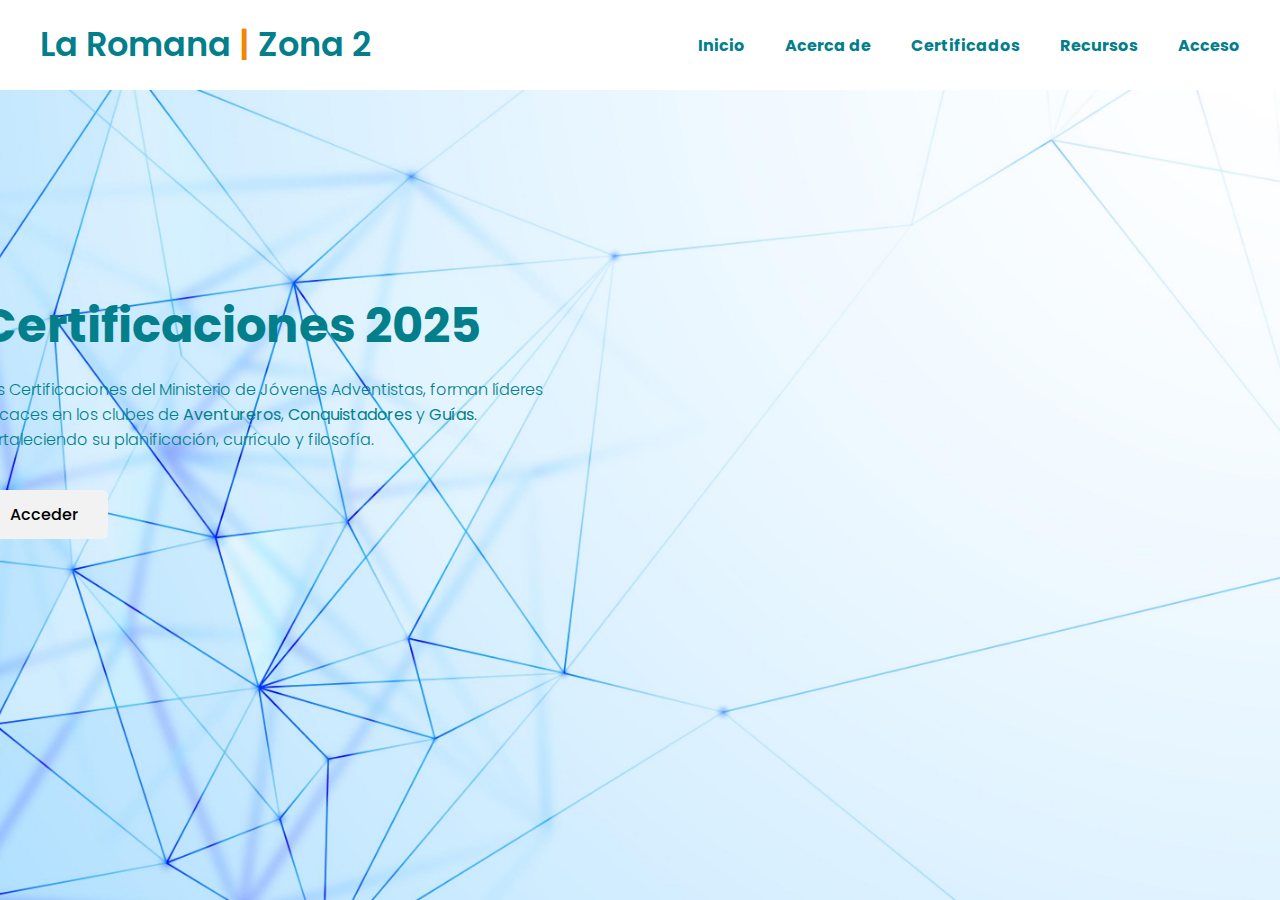
<file: index.html>
<!DOCTYPE html>
<html lang="en">
    <head>
        <meta charset="UTF-8">
        <meta name="viewport" content="width=device-width, initial-scale=1.0">
        <link rel="icon" href="IMG/Icons/LogoZonal.png" type="image/x-icon">
        <title>Capacitación ADE | Zona 2-La Romana</title>

        <!--Codificación Para fuentes a ser usadas-->
        <link rel="preconnect" href="https://fonts.googleapis.com">
        <link rel="preconnect" href="https://fonts.gstatic.com" crossorigin>
        <link href="https://fonts.googleapis.com/css2?family=Poppins:ital,wght@0,100;0,200;0,300;0,400;0,500;0,600;0,700;0,800;0,900;1,100;1,200;1,300;1,400;1,500;1,600;1,700;1,800;1,900&display=swap" rel="stylesheet">

        <!--Links a CSS-->
        <link rel="stylesheet" href="CSS/index.css">
        <link href='https://unpkg.com/boxicons@2.1.4/css/boxicons.min.css' rel='stylesheet'>
    </head>
    <body>
        <header>
            <nav class="navbar">
                <a href="#" class="logo">La Romana <span>|</span> Zona 2</a>
                <ul class="menu-links">
                    <i id="close-menu-btn" class='bx bx-x'></i>
                    <li><a href="#">Inicio</a></li>
                    <li><a href="#">Acerca de</a></li>
                    <li><a href="#">Certificados</a></li>
                    <li><a href="#">Recursos</a></li>
                    <li><a href="login.html">Acceso</a></li>
                </ul>
                <i id="menu-btn" class='bx bx-menu'></i>
            </nav>
        </header>

        <section class="hero-section">
            <div class="content">
                <h1>Certificaciones 2025</h1>
                <p>
                   Las Certificaciones del Ministerio de Jóvenes Adventistas, forman líderes eficaces en los 
                   clubes de <b>Aventureros</b>, <b>Conquistadores</b> y <b>Guías</b>. Fortaleciendo su 
                   planificación, currículo y filosofía.
                </p>
                <button>Acceder</button>
            </div>
        </section>
    </body>
    <script src="JS/index.js"></script>
</html>
</file>
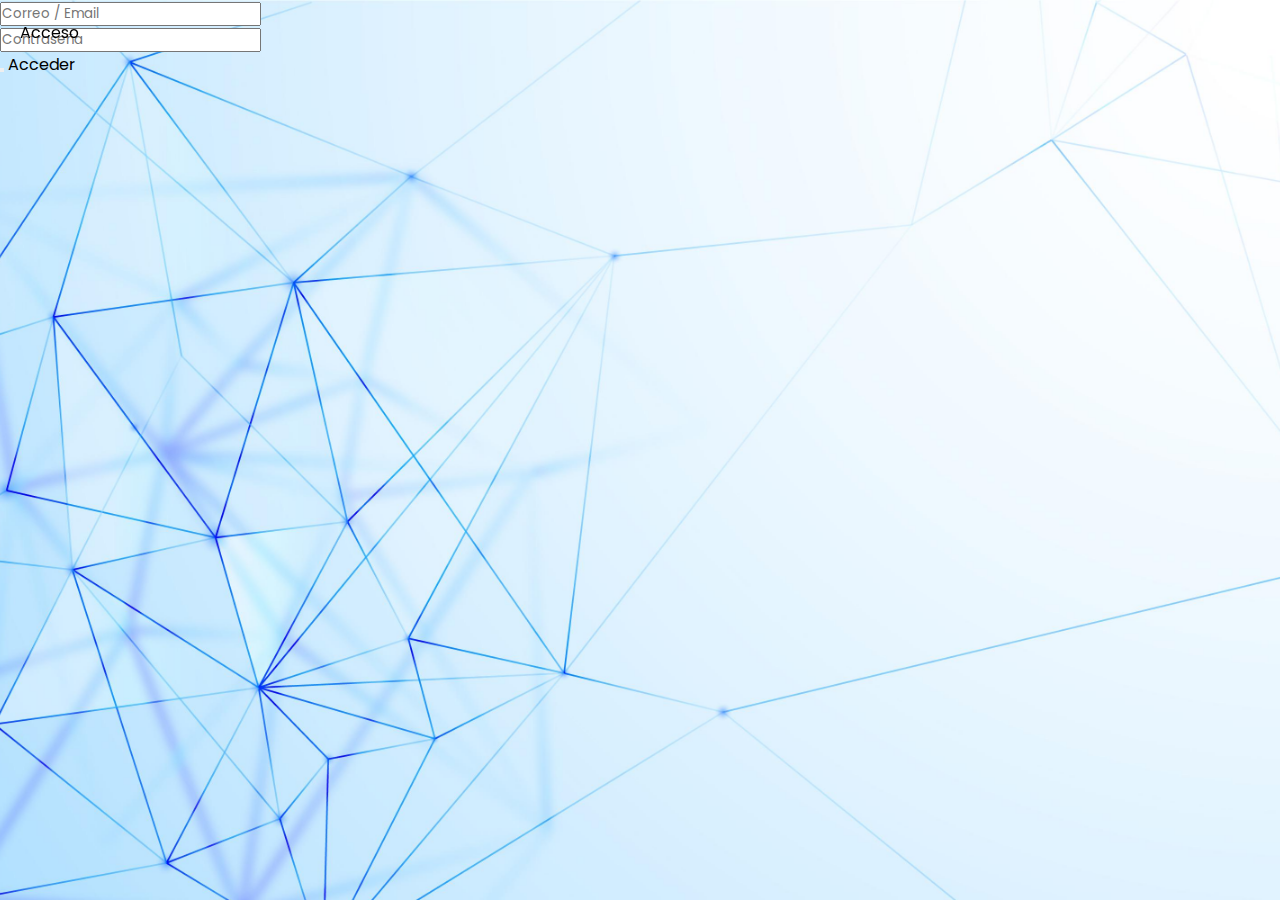
<file: login.html>
<!DOCTYPE html>
<html lang="en">
    <head>
        <meta charset="UTF-8">
        <meta name="viewport" content="width=device-width, initial-scale=1.0">
        <link rel="icon" href="IMG/Icons/IconoCapacitacionesADE.png" type="image/x-icon">
        <title>Acceso | Capacitación 2025</title>

        <!--Links para los CSS-->
        <link rel="stylesheet" href="CSS/login.css">
    </head>
    <body>
        <form class="login-box" id="loginForm">
            <div class="login-header">
                <header>Acceso</header>
            </div>
            <div class="input-box">
                <input type="text" class="input-field" id="txtUser" placeholder="Correo / Email" autocomplete="off" required>
            </div>
            <div class="input-box">
                <input type="password" class="input-field" id="txtPass" placeholder="Contraseña" autocomplete="off" required>
            </div>
            <div class="input-submit">
                <button class="submit-btn" id="submit"></button>
                <label for="submit">Acceder</label>
                <p id="mensaje" style="color: red;"></p>
            </div>
        </form>
    </body>
    <script src="JS/login.js"></script>
</html>
</file>
<file: CSS/index.css>
/*Importar Fuentes de Google Fonts*/
@import url('https://fonts.googleapis.com/css2?family=Poppins:ital,wght@0,100;0,200;0,300;0,400;0,500;0,600;0,700;0,800;0,900;1,100;1,200;1,300;1,400;1,500;1,600;1,700;1,800;1,900&display=swap');

* {
    margin: 0;
    padding: 0;
    box-sizing: border-box;
    font-family: 'Poppins', sans-serif;
}

html {
    scroll-behavior: smooth;
}

body {
    margin: 0;
    padding: 0;
    height: 100vh;
    background: url("../IMG/Fondo-Inicio.jpg");
    background-position: center;
    background-size: cover;
    background-repeat: no-repeat;
}


header {
    background-color: #fff;
    position: fixed;
    top: 0;
    left: 0;
    width: 100%;
    padding: 20px;
    
    

}

header .navbar {
    display: flex;
    align-items: center;
    max-width: 1200px;
    margin: 0 auto;
    justify-content: space-between;
}

.logo-Capacitaciones {
    margin-left: -80px;
    position: absolute;
    display: flex;
    width: 90px;

}

/*seciones de la pagina*/

.certificaiones-actuales {
    padding: 4rem 6%;
    width: 100%;
    height: 60vh;
    /*background-color: #F7941D;*/
    background: #F7941D;
    background: linear-gradient(90deg, rgba(247, 148, 29, 1) 0%, rgba(179, 87, 7, 1) 100%);
}

.certificaiones-actuales h2 {
    color: white;
    font-size: 37px;
    display: flex;
    margin-top: -47px;
    margin-bottom: 17px;
}

.cards-container {
    display: flex;
    gap: 1.5rem;
    align-items: stretch;
}

.cards {
    background: #ffffff;
    flex: 1;
    border-radius: 14px;
    overflow: hidden;
    box-shadow: 0 12px 30px rgba(0, 0, 0, 0.7);
    cursor: pointer;

}



.cards img {
    width: 100%;
    height: 160px;
    object-fit: contain;

    background: #f3f3f3;
}

.card-content {
    padding: 1rem;
    text-align: center;
}

.card-content h3 {
    font-size: 1rem;
}

/*seccion de encargados*/

.cards-container-en {
    display: grid;
    grid-template-columns: repeat(4, 1fr);
    gap: 2.5rem;
    align-items: start;
}

.Encargados {
    padding: 4rem 6%;
    width: 100%;
    height: 110vh;
    background-color: whitesmoke;
}

.Encargados h2 {
    color: grey;
    font-size: 37px;
    display: flex;
    margin-top: -47px;
    margin-bottom: 17px;
}

.cards-en {
    background: #ffffff;
    border-radius: 18px;
    overflow: hidden;
    box-shadow: 0 15px 35px rgba(0, 0, 0, 0.35);
    display: flex;
    flex-direction: column;
    cursor: pointer;
}

.cards-en img {
    width: 100%;
    height: 160px;
    object-fit: contain;
    background: #f5f5f5;

}

.cards-en .card-content {
    margin-top: 1rem;
}

.cards-en h3 {
    color: black;
    font-size: 0.8rem;
    font-weight: bold;
    margin-bottom: 0.2rem;
}


/*Estilo del Logo de capacitaciones ADE*/
.logo-right {
    position: absolute;
    top: 70px;
    right: 0px;
    width: 1050px;
    z-index: 100px;
}

.fondo-debajo {
    background-color: rgba(0, 0, 0, 0.6);
    padding: 30px 30px;
    border-radius: 12px;
    max-width: 600px;
    margin-top: -10px;
    color: #fff;
    box-shadow: 0 4px 12px rgba(0, 0, 0, 0.3);
}

.text-ADE {
    color: #037F8C;
    margin-left: 40px;
}

.navbar .logo {
    /*position: absolute; 
    top: 15px;*/
    font-size: 2.1rem;
    font-weight: 600;
}

.navbar .logo span {
    color: #F28705;
}

.navbar .menu-links {
    /*position: absolute; 
    top: 30px;          
    right: 150px; */
    display: flex;
    gap: 40px;
}

.navbar ul li {
    list-style: none;
}

.navbar a {
    color: #037F8C;
    text-decoration: none;
    transition: 0.2s ease;
    font-weight: bold;
}

.navbar a:hover {
    color: #F28705;
}

.hero-section {
    
    height: 100vh;
    display: flex;
    align-items: center;
    padding: 0 20px;
}

.hero-section .content {
    position: absolute;
    top: 290px;
    right: 100px;
    color: #037F8C;
    max-width: 1200px;
    width: 100%;
    margin: 0 auto;
}

.hero-section .content h1 {
    font-size: 3rem;
    max-width: 600px;
}

.hero-section .content p {
    font-weight: 300;
    margin-top: 15px;
    max-width: 600px;
}

.hero-section .content button {
    background: #f2f2f2;
    outline: none;
    border: none;
    font-size: 1rem;
    font-weight: 500;
    margin-top: 38px;
    padding: 12px 30px;
    border-radius: 6px;
    cursor: pointer;
    transition: 0.2s ease;
}

.hero-section .content button:hover {
    color: #fff;
    background: #F28705;
}

#menu-btn {
    color: #000;
    cursor: pointer;
    display: none;
}

#close-menu-btn {
    display: none;
    position: absolute;
    right: 20px;
    top: 20px;
    cursor: pointer;
}

footer {
    background-color: #037F8C;
    margin: 0;
    padding: 0;
    width: 100%;
    height: 200px;
}

footer .footer-container {
    display: flex;

    justify-content: center;

}

footer .footer-container a {
    color: #f2f2f2;
    position: absolute;
    margin-top: 10px;
    text-decoration: none;

}

footer .footer-container p {
    color: #f2f2f2;
    position: absolute;
    margin-top: 45px;
    margin-right: 110px;
    margin-left: 110px;
}

footer .footer-container span {

    color: #f2f2f2;
    position: absolute;
    margin-top: 150px;
}



@media screen and (max-width: 900px) {
    body {
        background: url("../IMG/Fondo-Inicio.jpg");
        width: 100%;
        
        background-repeat: no-repeat;
        background-size: contain;
        height: 100%;

    }

    body .logo-right {
        position: absolute;
        top: 70px;
        right: -200px;
        width: 1050px;
        z-index: 100px;
    }

    header.show-mobile-menu::before {
        content: "";
        position: fixed;
        left: 0;
        top: 0;
        width: 100%;
        height: 100%;
        backdrop-filter: blur(5px);
    }

    .cards-container {
        flex-direction: column;
    }

    .certificaiones-actuales {
        height: auto;
    }

    .text-ADE {
        font-size: 25px;
        margin-left: 100px;
    }

    .logo-Capacitaciones {
        margin-left: -5px;
        width: 80px;
    }

    .cards-container-en {
        grid-template-columns: repeat(2, 1fr);
    }

    .Encargados {
        height: auto;
    }

    .Encargados h2 {
        font-size: 27px;
    }

    .Encargados h3 {
        margin-top: -17px;
        font-size: 15px;
    }

    .Encargados h4 {
        font-size: 12px;
    }

    #close-menu-btn,
    #menu-btn {
        display: block;
    }

    .navbar .menu-links {
        position: fixed;
        /*left: -260px;*/
        right: -260px;
        top: 0;
        flex-direction: column;
        width: 260px;
        height: 100vh;
        background: #fff;
        padding: 70px 40px 0;
        transition: right 0.5s ease;
    }

    header.show-mobile-menu .navbar .menu-links {
        /*left: 0;*/
        right: 0;

    }

    .navbar a {
        color: #037F8C;
    }

    .hero-section .content {
        display: none;
    }

    footer .footer-container {
        background-color: #037F8C;
        margin: 0;
        padding: 0;
        width: 100%;
        height: 230px;
    }

    footer .footer-container p {
        color: #f2f2f2;
        position: absolute;
        margin-top: 70px;
        margin-right: 20px;
        margin-left: 20px;
    }

    footer .footer-container span {
        color: #f2f2f2;
        font-size: 13px;
        position: absolute;
        margin-top: 190px;
        margin-right: 27px;
        margin-left: 27px;

    }


}
</file>
<file: CSS/login.css>
/*Importar Fuentes de Google Fonts*/
@import url('https://fonts.googleapis.com/css2?family=Poppins:ital,wght@0,100;0,200;0,300;0,400;0,500;0,600;0,700;0,800;0,900;1,100;1,200;1,300;1,400;1,500;1,600;1,700;1,800;1,900&display=swap');

*{
    margin: 0;
    padding: 0;
    box-sizing: border-box;
    font-family: 'Poppins', sans-serif;
}
body{
    margin: 0;
    padding: 0;
    height: 100vh;
    background: url("../IMG/Fondo-Inicio.jpg");
    background-position: center;
    background-size: cover;
    background-repeat: no-repeat;
}


header{
    position: fixed;
    top: 0;
    left: 0;
    width: 100%;
    padding: 20px;
    
}
header .navbar{
    display: flex;
    align-items: center;
    max-width: 1200px;
    margin: 0 auto;
    justify-content: space-between;
}
/*Estilo del Logo de capacitaciones ADE*/
.logo-right {
    position: absolute; 
    top: 70px;          
    right: 0px;        
    width: 1050px;       
    z-index: 100;       
}
.fondo-debajo{
    background-color: rgba(0, 0, 0, 0.6);
    padding: 30px 30px;
    border-radius: 12px;
    max-width: 600px;
    margin-top: -10px;
    color: #fff;
    box-shadow: 0 4px 12px rgba(0,0,0,0.3);
}   



.navbar .logo{
    /*position: absolute; 
    top: 15px;*/
    font-size: 2.1rem;
    font-weight: 600;
}
.navbar .logo span{
    color: #F28705;
}
.navbar .menu-links{
    /*position: absolute; 
    top: 30px;          
    right: 150px; */
    display: flex;
    gap: 40px;
}
.navbar ul li{
    list-style: none;
}
.navbar a{
    color: #037F8C;
    text-decoration: none;
    transition: 0.2s ease;
}
.navbar a:hover{
    color:#F28705;
}
.hero-section{
    height: 100vh;
    display: flex;
    align-items: center;
    padding: 0 20px;
}
.hero-section .content{
    position: absolute; 
    top: 290px;
    right: 100px;
    color: #037F8C;
    max-width: 1200px;
    width: 100%;
    margin: 0 auto;
}
.hero-section .content h1{
    font-size: 3rem;
    max-width: 600px;
}
.hero-section .content p{
    font-weight: 300;
    margin-top: 15px;
    max-width: 600px;
}
.hero-section .content button{
    background: #f2f2f2;
    outline: none;
    border: none;
    font-size: 1rem;
    font-weight: 500;
    margin-top: 38px;
    padding: 12px 30px;
    border-radius: 6px;
    cursor: pointer;
    transition: 0.2s ease;
}
.hero-section .content button:hover{
    color: #fff;
    background: #F28705;
}
#menu-btn{
    color: #000;
    cursor: pointer;
    display: none;
}
#close-menu-btn{
    display: none;
    position: absolute;
    right: 20px;
    top: 20px;
    cursor: pointer;
}
@media screen and (max-width: 900px){
    body{
        background: url("../IMG/Fondo-Inicio.jpg");
        background-repeat: no-repeat;
        background-size: contain;
    }
    header.show-mobile-menu::before{
        content: "";
        position: fixed;
        left: 0;
        top: 0;
        width: 100%;
        height: 100%;
        backdrop-filter: blur(5px);
    }
    #close-menu-btn, #menu-btn{
        display: block;
    }
    .navbar .menu-links{
        position: fixed;
        /*left: -260px;*/
        right: -260px;
        top: 0;
        flex-direction: column;
        width: 260px;
        height: 100vh;
        background: #f2f2f2;
        padding: 70px 40px 0;
        transition: right 0.5s ease;
    }
    header.show-mobile-menu .navbar .menu-links{
        /*left: 0;*/
        right: 0;
        
    }
    .navbar a{
        color: #037F8C;
    }
    .hero-section .content{
        display: none;
    }

    


}
</file>
